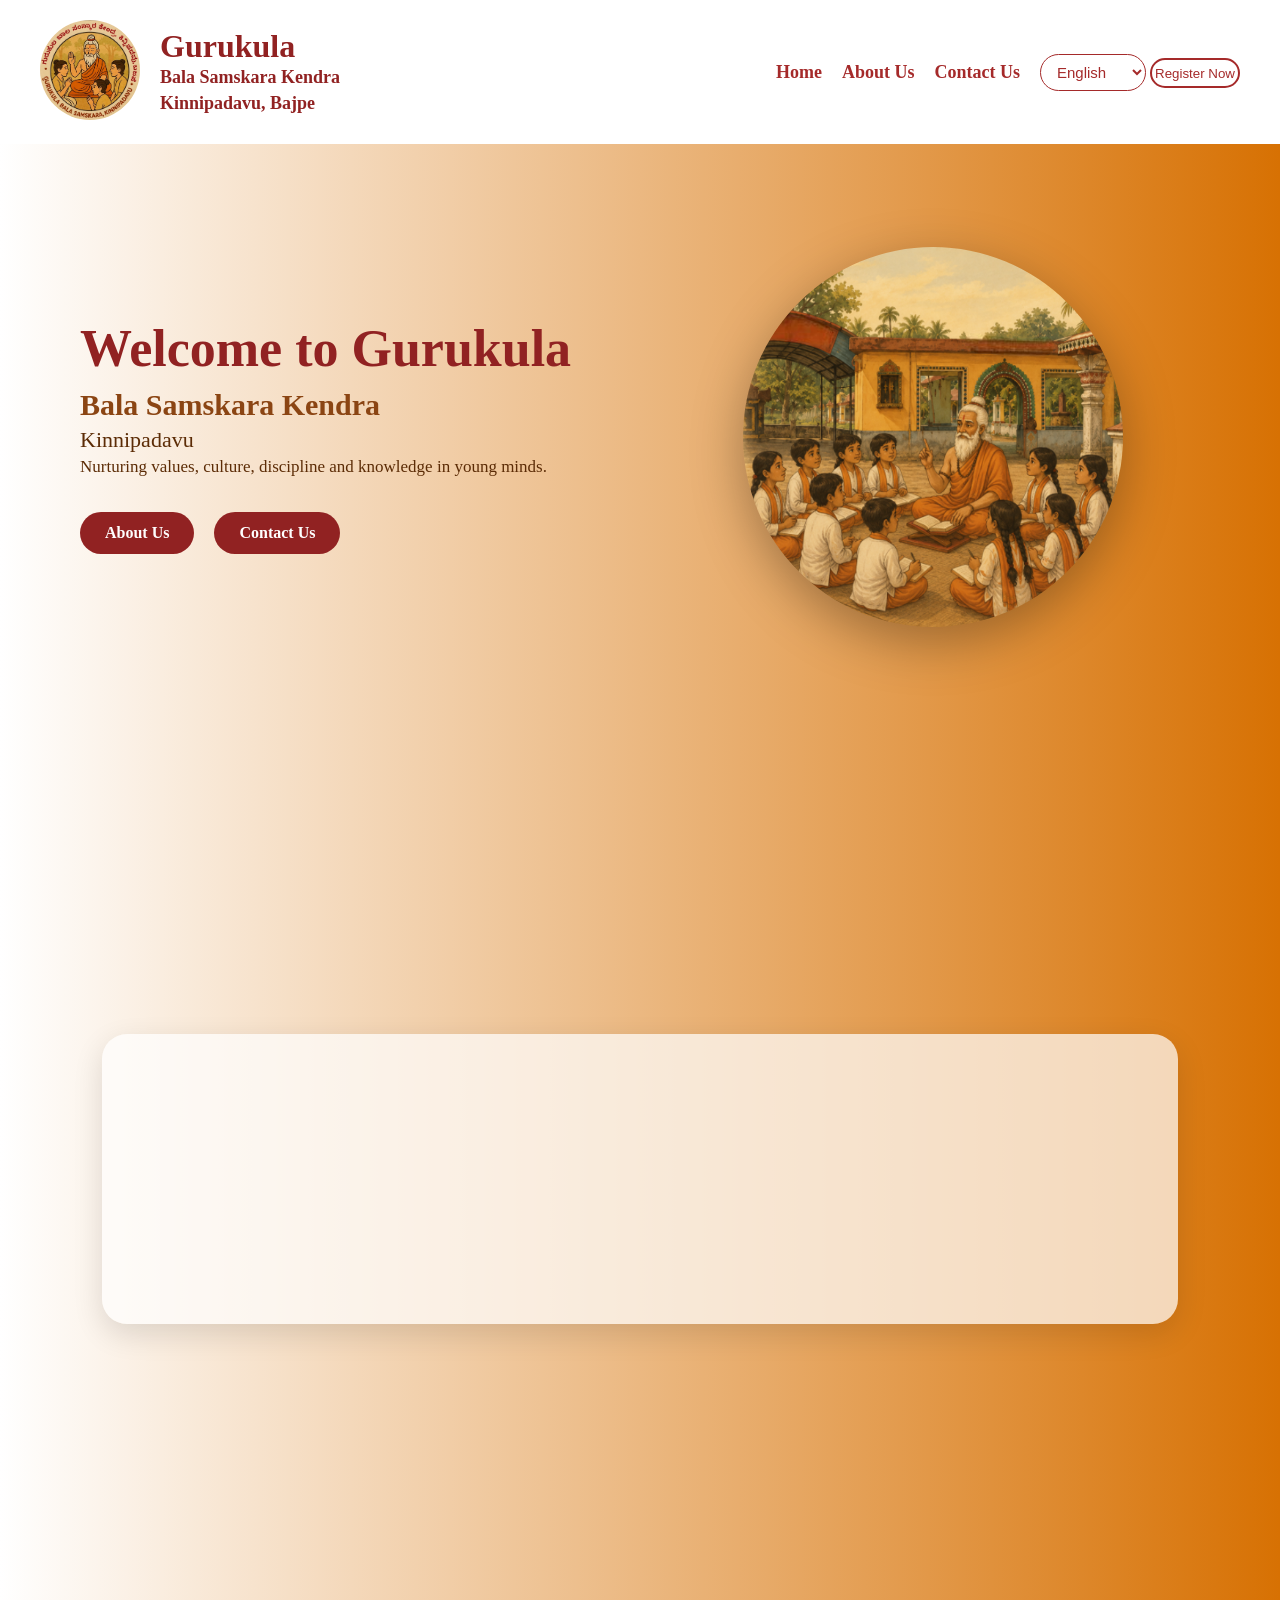
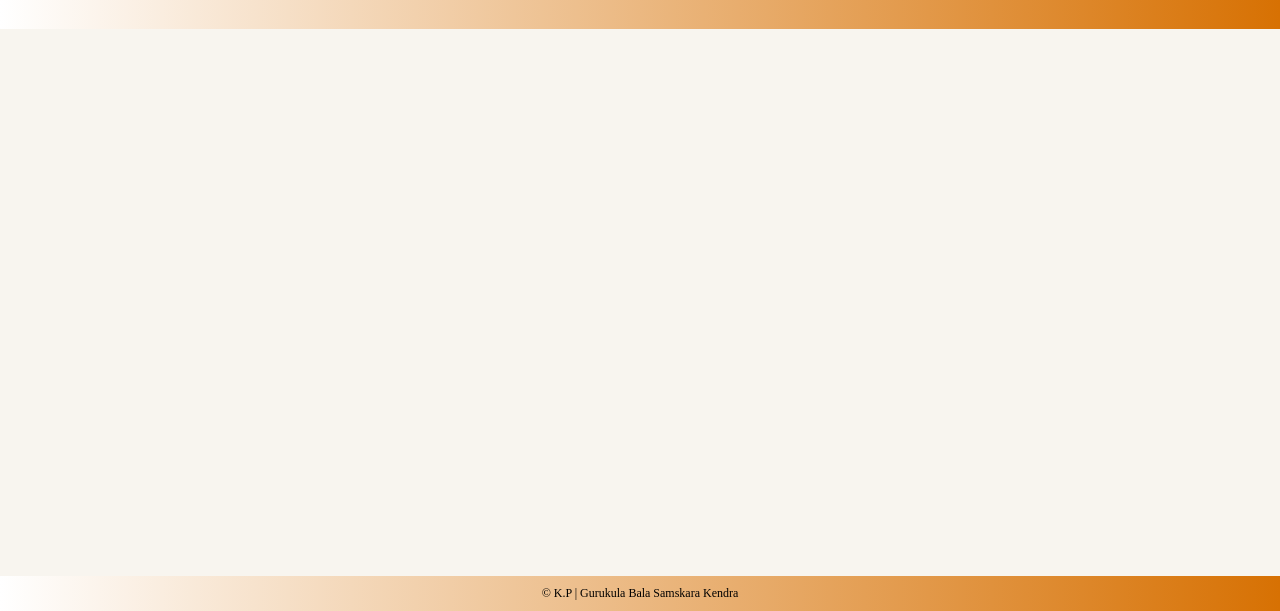
<file: index.html>
<!DOCTYPE html>
<html lang="en">
<head>
    <meta charset="UTF-8">
    <meta name="viewport" content="width=device-width, initial-scale=1.0">
    <meta charset="UTF-8">
    <meta name="viewport" content="width=device-width, initial-scale=1.0">
    <title>Gurukula Bala Samskara Kendra | Kinnipadavu, Bajpe</title>

    <meta name="description"
          content="Gurukula Bala Samskara Kendra, Kinnipadavu, Bajpe. Learn about our activities including Yoga, Bhajans, Kunitha Bhajana and Chende.">
    <meta name="robots" content="index, follow">

    <meta property="og:title"
          content="Gurukula Bala Samskara Kendra | Kinnipadavu">
    <meta property="og:description"
          content="Gurukula Bala Samskara Kendra at Kinnipadavu, Bajpe. Yoga, Bhajans, Kunitha Bhajana and Chende activities.">
    <meta property="og:type" content="website">
    <meta property="og:url"
          content="https://gurukula-kinnipadavu.netlify.app/">
    <link rel="stylesheet" href="style.css">
    <link rel="stylesheet"
    href="https://cdnjs.cloudflare.com/ajax/libs/font-awesome/6.5.2/css/all.min.css">
    <link rel="stylesheet" href="style.css">
    <link rel="stylesheet" href="https://unpkg.com/aos@2.3.1/dist/aos.css">
    <meta name="google-site-verification" content="hOfaS6t735VxgB-DnT6zI3FLH3wWvyiPSsUGkwxJuwU" />
</head>
<body>
    <nav>
       <div class="nav-container">
          <div class="logo">
            <img src="guru.jpeg" alt="" data-aos="zoom-in-right" data-aos-duration="2500">
          </div>

          <div class="title">
            <h1 data-key="title" data-aos="fade-up" data-aos-duration="1000" data-aos-delay="100">Gurukula</h1>
            <h3 data-key="subtitle" data-aos="fade-up" data-aos-duration="1000" data-aos-delay="200">Bala Samskara Kendra <br> Kinnipadavu</h3>
          </div>
          

          <div class="links">
            <div class="link" data-aos="fade-up" data-aos-duration="1000" data-aos-delay="100"><a href="#home" data-key="home">Home</a></div>
            <div class="link" data-aos="fade-up" data-aos-duration="1000" data-aos-delay="200"><a href="#about" data-key="about">About Us</a></div>
            <div class="link" data-aos="fade-up" data-aos-duration="1000" data-aos-delay="300"><a href="#contact" data-key="contact">Contact Us</a></div>
          </div>

          <div class="langauge">
            <select id="langselect">
                <option value="en">English</option>
                <option value="kn">ಕನ್ನಡ</option>

            </select>

            <button id="btn1"><a href="register.html" data-key="reg">Register Now</a></button>
          </div>
       </div>
    </nav>

    <section id="home" >
        <div  class="home-content" data-aos="fade-right" data-aos-duration="1200">
            <h1 data-key="welcome">Welcome to Gurukula</h1>
            <h2 data-key="bala">Bala Samskara Kendra</h2>
            <p data-key="location">
                Kinnipadavu
            </p>

            <p class="description" data-key="description">
                Nurturing values, culture, discipline and knowledge
                in young minds.
            </p>

            <div class="home-buttons">
                <a href="#about" data-key="aboutbtn" >About Us</a>
                <a href="#contact" data-key="contactbtn">Contact Us</a>
            </div>
        </div>


        <div class="image">
            <img src="gurukul.png" alt="">
        </div>
    </section>

    <section id="about">

        <div class="about-container">
            <div class="about-content">

                   <h2 data-key="aboutus" data-aos="fade-up" data-aos-duration="1000" data-aos-delay="300" >About Us</h2>
<p data-key="aboutdesc" data-aos="fade-right" data-aos-duration="1200">

                <p data-key="aboutdesc2" data-aos="fade-right" data-aos-duration="1300"></p> </div>
           
        </div>
    </section>


    <section id="contact" >
        <div class="contact-container">

            <div class="contact-heading">
                <h2 data-key="cont2"  data-aos="fade-right" data-aos-duration="1200">Contact Us</h2>
              <p data-key="touch" data-aos="zoom-in-right" data-aos-duration="2500">Get in touch with Gurukula Bala Samskara Kendra, Kinnipadavu.</p>
            </div>

         <div class="contact-cards">

            <div class="contact-card"  data-aos="fade-left" data-aos-duration="1000" data-aos-delay="100">
                <div class="contact-icon" >
                    <i class="fas fa-location-dot"></i>
                </div>

                <h3 data-key="loc">location</h3>
                <p data-key="locdetail">Bramha Mugera Mahakali Daivastana, Kinnipadavu, Bajpe</p>
                <a href="https://maps.app.goo.gl/C1Uyf8kg54265EV17"
                   target="_blank" data-key="linkname1">
                    View on Google Maps
                </a>
            </div>


            <div class="contact-card" data-aos="fade-left" data-aos-duration="1000" data-aos-delay="200">
                <div class="contact-icon">
                     <i class="fas fa-envelope"></i>
                </div>
                <h3 data-key="ema">Email</h3>
                <p>gurukulakinnipadavu@gmail.com</p>
                <a href="mailto:gurukulakinnipadavu@gmail.com" data-key="linkname2">
                    Send Email
                </a>
            </div>

            <div class="contact-card" data-aos="fade-left" data-aos-duration="1000" data-aos-delay="300">
            <div class="contact-icon">
                    <i class="fas fa-phone"></i>
                </div>
                <h3 data-key="phone">Mobile</h3>
                <p>+91 9844979525</p>
                <a href="tel:+919844979525" data-key="cont3">
                    Contact
                </a>
            </div>


            <div class="contact-card" data-aos="fade-left" data-aos-duration="1000" data-aos-delay="400">
                <div class="contact-icon">
                    <i class="fab fa-whatsapp"></i>
                </div>
                <h3 data-key="whats">WhatsApp</h3>
                <p data-key="whatdesc">Chat with us on WhatsApp</p>
                <a href="https://wa.me/919187514767" target="_blank" data-key="msgwa">
                    Message on WhatsApp
                </a>
            </div>
        </div>

    </section>

    <footer> &copy; K.P | Gurukula Bala Samskara Kendra</footer>

<script src="https://unpkg.com/aos@2.3.1/dist/aos.js"></script>

<script>
    AOS.init();


    const translations={
        en: {
            title: "Gurukula",

            subtitle: `Bala Samskara Kendra <br> Kinnipadavu, Bajpe`,

            home: "Home",

            about: "About Us",
             
            contact: "Contact Us",

            welcome: "Welcome to Gurukula",

           bala: "Bala Samskara Kendra",

           location: "Kinnipadavu, Bajpe",

           description:
              "Nurturing values, culture, discipline and knowledge in young minds.",

           aboutbtn: "About Us",

           contactbtn: "Contact Us",

           aboutus: "About Us",

           aboutdesc: `Gurukula Bala Samskara Kendra, Kinnipadavu is dedicated to nurturing children with values, culture, discipline and knowledge.`,

           aboutdesc2: `Gurukula Bala Samskara Kendra, Kinnipadavu is a place where children come together every Sunday to learn and experience our traditional values, culture and knowledge. Along with regular lessons, children participate in Yoga, Bhajans, Kunitha Bhajana, Chende and other cultural activities. These activities help children develop discipline, concentration, confidence, devotion and respect for our rich cultural heritage.`,

           cont2:"Contact Us ",

           touch:`Get in touch with Gurukula Bala Samskara Kendra, Kinnipadavu`,

           location:"Kinnipadavu",

           locdetail:`Bramha Mugera Mahakali Daivastana, Kinnipadavu, Bajpe`,

           linkname1:"View on Google Maps",

           ema:"Email",

           linkname2:" Send Email",

           phone:"Mobile",

          loc:"Location",
           cont3: "Contact",


           whats:"WhatsApp",

           whatdesc:"Chat with us on WhatsApp",

           msgwa:" Message on WhatsApp",

           reg: "Register Now"

    },

    kn:{

        title: "ಗುರುಕುಲ",

        subtitle: `ಬಾಲ ಸಂಸ್ಕಾರ ಕೇಂದ್ರ <br> ಕಿನ್ನಿಪದವು ಬಜ್ಪೆ`,

        home: "ಮುಖಪುಟ",

        about: "ನಮ್ಮ ಬಗ್ಗೆ",

        contact: "ಸಂಪರ್ಕಿಸಿ ",

        welcome: "ಗುರುಕುಲಕ್ಕೆ ಸ್ವಾಗತ",

        bala: "ಬಾಲ ಸಂಸ್ಕಾರ ಕೇಂದ್ರ",

        location: "ಕಿನ್ನಿಪದವು, ಬಜ್ಪೆ ",

        description:
            "ಮಕ್ಕಳಲ್ಲಿ ಮೌಲ್ಯಗಳು, ಸಂಸ್ಕೃತಿ, ಶಿಸ್ತು ಮತ್ತು ಜ್ಞಾನವನ್ನು ಬೆಳೆಸುವ.",

        aboutbtn: "ನಮ್ಮ ಬಗ್ಗೆ",

        contactbtn: "ಸಂಪರ್ಕ",

        aboutus:"ನಮ್ಮ ಬಗ್ಗೆ",

        aboutdesc:`ಗುರುಕುಲ ಬಾಲ ಸಂಸ್ಕಾರ ಕೇಂದ್ರ, ಕಿನ್ನಿಪದವು ಮಕ್ಕಳಲ್ಲಿ ಮೌಲ್ಯಗಳು, ಸಂಸ್ಕೃತಿ, ಶಿಸ್ತು ಮತ್ತು ಜ್ಞಾನವನ್ನು ಬೆಳೆಸಲು ಸಮರ್ಪಿತವಾಗಿದೆ.`,
       
        aboutdesc2: `ಗುರುಕುಲ ಬಾಲ ಸಂಸ್ಕಾರ ಕೇಂದ್ರ, ಕಿನ್ನಿಪದವು ಇಲ್ಲಿ ಮಕ್ಕಳಿಗೆ ಪ್ರತಿ ಭಾನುವಾರ ನಮ್ಮ ಸಾಂಪ್ರದಾಯಿಕ ಮೌಲ್ಯಗಳು, ಸಂಸ್ಕೃತಿ ಮತ್ತು ಜ್ಞಾನವನ್ನು ಕಲಿಸಲಾಗುತ್ತದೆ. ಧಾರ್ಮಿಕ ಪಾಠಗಳ ಜೊತೆಗೆ, ಮಕ್ಕಳು ಯೋಗ, ಭಜನೆ, ಕುಣಿತ ಭಜನೆ, ಚೆಂಡೆ ಹಾಗೂ ಇತರ ಸಾಂಸ್ಕೃತಿಕ ಚಟುವಟಿಕೆಗಳಲ್ಲಿ ಭಾಗವಹಿಸುತ್ತಾರೆ. ಈ ಚಟುವಟಿಕೆಗಳು ಮಕ್ಕಳಲ್ಲಿ ಶಿಸ್ತು, ಏಕಾಗ್ರತೆ, ಆತ್ಮವಿಶ್ವಾಸ, ಭಕ್ತಿ ಮತ್ತು ನಮ್ಮ ಶ್ರೀಮಂತ ಹಿಂದು ಸಂಸ್ಕಾರದ ಬಗ್ಗೆ ಗೌರವವನ್ನು ಬೆಳೆಸಲು ಸಹಾಯ ಮಾಡುತ್ತವೆ.`,
        
        cont2:" ನಮ್ಮನ್ನು ಸಂಪರ್ಕಿಸಿ",

        touch:`ಗುರುಕುಲ ಬಾಲ ಸಂಸ್ಕಾರ ಕೇಂದ್ರ, ಕಿನ್ನಿಪದವಿನ ಸಂಪರ್ಕದಲ್ಲಿರಿ.`,

        loc:"ವಿಳಾಸ",

        locdetail: `ಬ್ರಹ್ಮ ಮುಗೇರ ಮಹಾಕಾಳಿ ದೈವಸ್ಥಾನ, ಕಿನ್ನಿಪದವು, ಬಜ್ಪೆ 574142`,

        linkname1: "ಗೂಗಲ್ ಮ್ಯಾಪ್‌‍ನಲ್ಲಿ ವೀಕ್ಷಿಸಿ",


        ema:"ಮಿಂಚಂಚೆ ",

        linkname2:"ಮಿಂಚಂಚೆ ಕಳಿಸಿ ",

        phone:"ಮೊಬೈಲ್ ",


        cont3: "ಸಂಪರ್ಕಿಸಿ ",


        whats:"ವಾಟ್ಸಾಪ್",

        whatdesc:`ವಾಟ್ಸಾಪ್‌ನಲ್ಲಿ ನಮ್ಮೊಂದಿಗೆ ಚಾಟ್ ಮಾಡಿ`,

        msgwa:`ವಾಟ್ಸಾಪ್‌ನಲ್ಲಿ ಸಂದೇಶ ಕಳುಹಿಸಿ`,

        reg: "ನೋಂದಾಯಿಸಿ"


    }
   
   };  

   const langselect = document.getElementById("langselect");

function changeLanguage(langauge){
    document.querySelectorAll("[data-key]").forEach(function(element){
        const key= element.getAttribute("data-key");


        if (translations[langauge][key]){
            element.innerHTML=translations[langauge][key];
        }
    });

    localStorage.setItem("selectedLangauge",langauge);
}

langselect.addEventListener("change",function(){
    changeLanguage(this.value);
});

const savedLanguage=localStorage.getItem("selectedLangauge");


if (savedLanguage){
    langselect.value=savedLanguage;
    changeLanguage(savedLanguage);

} else{
    langselect.value="en";
    changeLanguage("en");
}

</script>
</body>
</html>
</file>
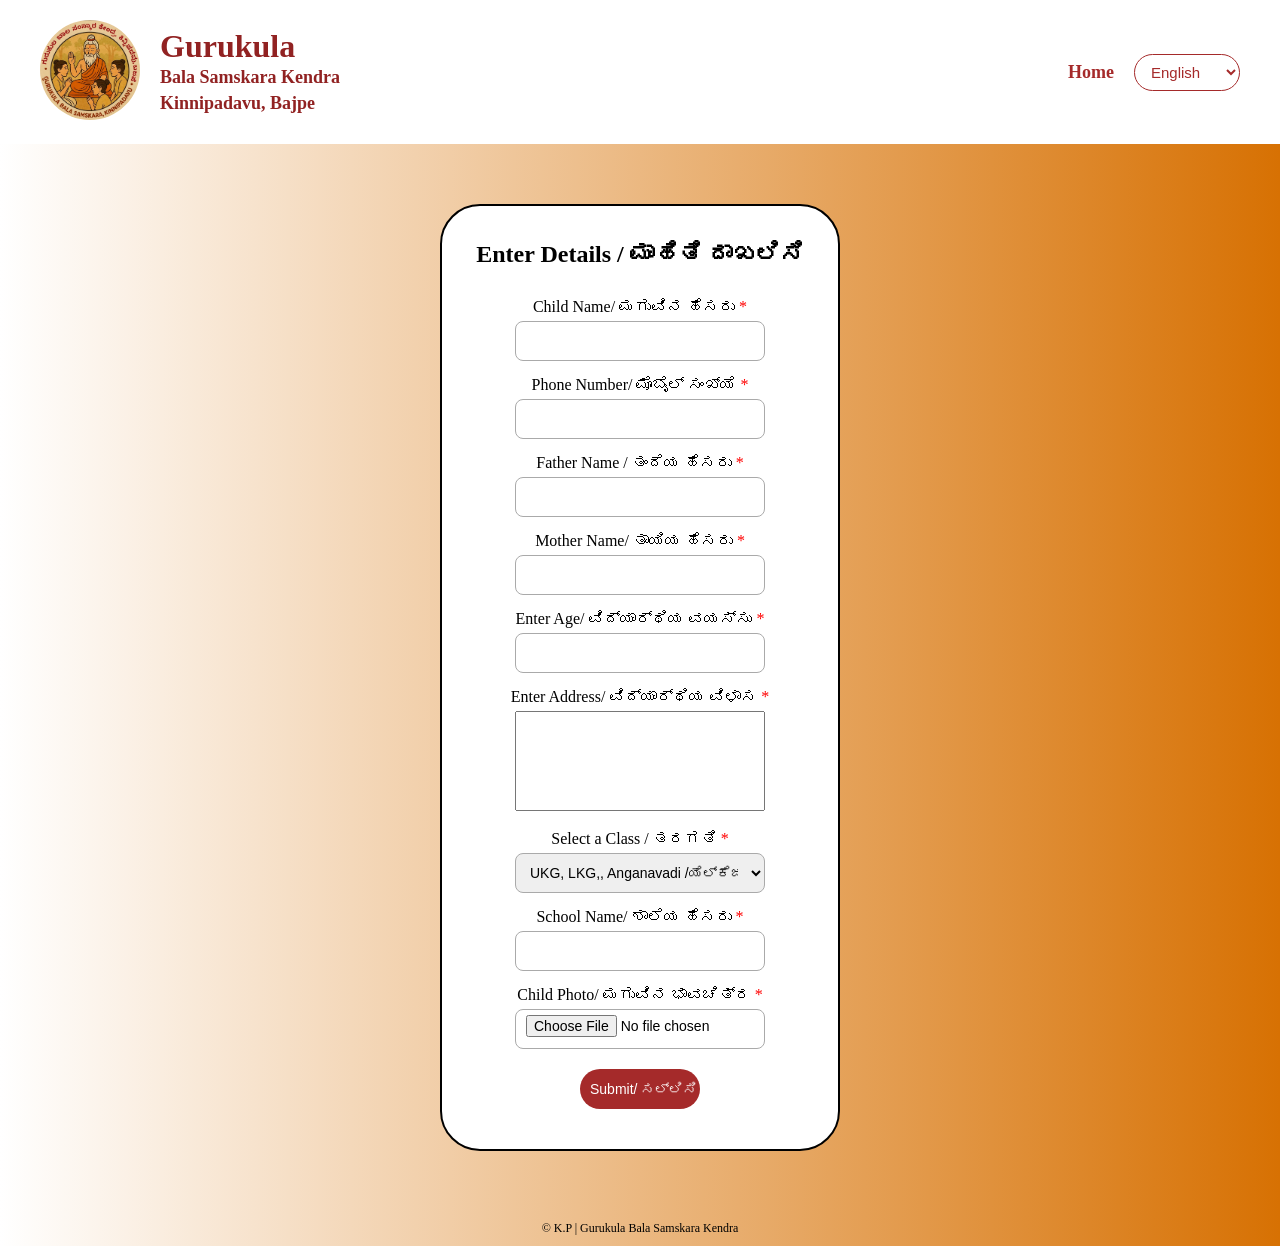
<file: register.html>
<!DOCTYPE html>
<html lang="en">
<head>
    <meta charset="UTF-8">
    <meta name="viewport" content="width=device-width, initial-scale=1.0">
    <meta charset="UTF-8">
    <meta name="viewport" content="width=device-width, initial-scale=1.0">
    <title>Gurukula Bala Samskara Kendra | Kinnipadavu, Bajpe</title>

    <meta name="description"
          content="Gurukula Bala Samskara Kendra, Kinnipadavu, Bajpe. Learn about our activities including Yoga, Bhajans, Kunitha Bhajana and Chende.">
    <meta name="robots" content="index, follow">

    <meta property="og:title"
          content="Gurukula Bala Samskara Kendra | Kinnipadavu">
    <meta property="og:description"
          content="Gurukula Bala Samskara Kendra at Kinnipadavu, Bajpe. Yoga, Bhajans, Kunitha Bhajana and Chende activities.">
    <meta property="og:type" content="website">
    <meta property="og:url"
          content="https://gurukula-kinnipadavu.netlify.app/">
    <link rel="stylesheet" href="style.css">
    <link rel="stylesheet"
    href="https://cdnjs.cloudflare.com/ajax/libs/font-awesome/6.5.2/css/all.min.css">
    <link rel="stylesheet" href="style.css">
    <link rel="stylesheet" href="https://unpkg.com/aos@2.3.1/dist/aos.css">
    <meta name="google-site-verification" content="hOfaS6t735VxgB-DnT6zI3FLH3wWvyiPSsUGkwxJuwU" />
</head>
<body>
    <nav>
       <div class="nav-container">
          <div class="logo">
            <img src="guru.jpeg" alt="" data-aos="zoom-in-right" data-aos-duration="2500">
          </div>

          <div class="title">
            <h1 data-key="title" data-aos="fade-up" data-aos-duration="1000" data-aos-delay="100">Gurukula</h1>
            <h3 data-key="subtitle" data-aos="fade-up" data-aos-duration="1000" data-aos-delay="200">Bala Samskara Kendra <br> Kinnipadavu</h3>
          </div>
          

          <div class="links">
            <div class="link" data-aos="fade-up" data-aos-duration="1000" data-aos-delay="100"><a href="index.html" data-key="home">Home</a></div>
          </div>

          <div class="langauge">
            <select id="langselect">
                <option value="en">English</option>
                <option value="kn">ಕನ್ನಡ</option>
            </select>
         </div>
        </div>
    </nav>
<div id="form-main">
     <div id="form-container">
        <h2>Enter Details / ಮಾಹಿತಿ  ದಾಖಲಿಸಿ </h2>
        <form id="registForm">
            <label for="name">Child Name/ ಮಗುವಿನ ಹೆಸರು <span>*</span></label>
            <input type="text" name="name" id="name" minlength="2" maxlength="50" required>

            <label for="phone">Phone Number/ ಮೊಬೈಲ್ ಸಂಖ್ಯೆ <span>*</span> </label>
            <input type="tel" id="phone" name="phone" pattern="[6-9][0-9]{9}" maxlength="13" required>

            <label for="fname">Father Name / ತಂದೆಯ ಹೆಸರು <span>*</span> </label>
            <input type="text" name="fname" id="fname" required>

            <label for="mname">Mother Name/ ತಾಯಿಯ  ಹೆಸರು <span>*</span> </label>
            <input type="text" name="mname" id="mname" required>

             <label for="age">Enter Age/ ವಿದ್ಯಾರ್ಥಿಯ ವಯಸ್ಸು <span>*</span></label>
            <input type="number" name="age" id="age" min="3" max="30" required>

            <label for="address">Enter Address/ ವಿದ್ಯಾರ್ಥಿಯ ವಿಳಾಸ <span>*</span> </label>
            <textarea name="address" id="address" required
            ></textarea>

            <label for="">Select a Class / ತರಗತಿ <span>*</span> </label>
            <select name="class" id="class"  required>
                <option value="ukg">UKG, LKG,, Anganavadi /ಯೆಲ್ಕೆಜಿ, ಯೂಕೆಜಿ, ಅಂಗನವಾಡಿ  </option>
                <option value="1st">1st Standard / ಒಂದನೇ ತರಗತಿ </option>
                <option value="2nd">2nd Standard/ ಎರಡನೇ ತರಗತಿ</option>
                <option value="3rd">3rd Standard/ ಮೂರನೇ  ತರಗತಿ</option>
                <option value="4th">4th Standard/ ನಾಲ್ಕನೇ ತರಗತಿ</option>
                <option value="fifth">5th Standard/ ಐದನೇ ತರಗತಿ</option>
                <option value="6th">6th Standard/ ಆರನೇ  ತರಗತಿ</option>
                <option value="7th">7th Standard/ ಏಳನೇ ತರಗತಿ</option>
                <option value="8th">8th Standard/ ಎಂಟನೇ ತರಗತಿ</option>
                <option value="9th">9th Standard/ ಒಂಬತ್ತನೇ ತರಗತಿ</option>
                <option value="10th">10th Standard/ ಹತ್ತನೇತರಗತಿ </option>
                <option value="puc">I PUC/ 2nd PUC /[11/12th] ಪಿಯುಸಿ </option>
                <option value="ug">Undergraduate /ಪದವಿಪೂರ್ವ</option>
                <option value="pg">PostGraduate/ ಸ್ನಾತಕೋತ್ತರ </option>
                <option value="other">Other/ ಇತರೆ</option>
            </select>

            <label for="schoolname">School Name/ ಶಾಲೆಯ  ಹೆಸರು <span>*</span></label>
            <input type="schoolname" id="schoolname" name="schoolname" required>
            
             <label for="photo">Child Photo/ ಮಗುವಿನ ಭಾವಚಿತ್ರ  <span>*</span></label>
            <input type="file" name="photo" id="photo" required>

            <input type="submit" value="Submit/ ಸಲ್ಲಿಸಿ"> 
        </form>
     </div>
</div>
  
<footer> &copy; K.P | Gurukula Bala Samskara Kendra</footer>

<script src="https://unpkg.com/aos@2.3.1/dist/aos.js"></script>

<script>
    AOS.init();


    const translations={
        en: {
            title: "Gurukula",

            subtitle: `Bala Samskara Kendra <br> Kinnipadavu, Bajpe`,

            home: "Home",

            about: "About Us",
             
            contact: "Contact Us",

            welcome: "Welcome to Gurukula",

           bala: "Bala Samskara Kendra",

           location: "Kinnipadavu, Bajpe"
    
    },

    kn:{

        title: "ಗುರುಕುಲ",

        subtitle: `ಬಾಲ ಸಂಸ್ಕಾರ ಕೇಂದ್ರ <br> ಕಿನ್ನಿಪದವು ಬಜ್ಪೆ`,

        home: "ಮುಖಪುಟ",

        about: "ನಮ್ಮ ಬಗ್ಗೆ"
    }
   
   };  

   const langselect = document.getElementById("langselect");

function changeLanguage(langauge){
    document.querySelectorAll("[data-key]").forEach(function(element){
        const key= element.getAttribute("data-key");


        if (translations[langauge][key]){
            element.innerHTML=translations[langauge][key];
        }
    });

    localStorage.setItem("selectedLangauge",langauge);
}

langselect.addEventListener("change",function(){
    changeLanguage(this.value);
});

const savedLanguage=localStorage.getItem("selectedLangauge");


if (savedLanguage){
    langselect.value=savedLanguage;
    changeLanguage(savedLanguage);

} else{
    langselect.value="en";
    changeLanguage("en");
}

</script>

<script>
  
// Get the form
const form = document.getElementById("registForm");


form.addEventListener("submit", async function(event) {

    // Stop normal form submission
    event.preventDefault();


    const name = document.getElementById("name").value.trim();

    const phone = document.getElementById("phone").value.trim();

    const fatherName = document.getElementById("fname").value.trim();

    const motherName = document.getElementById("mname").value.trim();

    const age = document.getElementById("age").value;

    const address = document.getElementById("address").value.trim();

    const className = document.getElementById("class").value;

    const schoolName = document.getElementById("schoolname").value.trim();


   

    const formData = {

        name: name,

        phone: phone,

        fatherName: fatherName,

        motherName: motherName,

        age: age,

        address: address,

        className: className,

        schoolName: schoolName

    };

});
</script>
</body>
</html>
</file>
<file: style.css>
* {
    margin: 0;
    padding: 0;
    box-sizing: border-box;
}

html {
    width: 100%;
    max-width: 100%;
    overflow-x: hidden;
    scroll-behavior: smooth;
}

body {
    width: 100%;
    max-width: 100%;
    min-height: 100vh;
    overflow-x: hidden;
    overflow-y: auto;
    background: linear-gradient(
        to right,
        rgb(255, 255, 255),
        rgb(215, 113, 3)
    );
}




nav {
    width: 100%;
    max-width: 100%;
    background: white;
    padding: 20px 40px;
    overflow: hidden;
}

.nav-container {
    width: 100%;
    max-width: 100%;
    display: flex;
    align-items: center;
    min-width: 0;
}

.logo {
    flex-shrink: 0;
}

.logo img {
    width: 100px;
    height: 100px;
    border-radius: 50%;
    object-fit: cover;
}

.title {
    margin-left: 20px;
    min-width: 0;
}

.title h1 {
    font-size: 32px;
    color: rgb(145, 34, 34);
}

.title h3 {
    font-size: 18px;
    line-height: 1.4;
    color: rgb(145, 34, 34);
}

.links {
    margin-left: auto;
    font-size: 18px;
    font-weight: 600;
    cursor: pointer;
    display: flex;
    gap: 20px;
    flex-shrink: 0;
}

.links .link a {
    text-decoration: none;
    color: brown;
}

.links .link a:hover{
   
    color: black;
}

.langauge {
    margin-left: 20px;
    flex-shrink: 0;
}

.langauge select {
    padding: 8px 12px;
    border: 1px solid brown;
    border-radius: 20px;
    background: white;
    color: brown;
    font-size: 15px;
    font-weight: 500;
    cursor: pointer;
    outline: none;
}

.langauge select:hover {
    border-color: rgb(145, 34, 34);
}




#home {
    width: 100%;
    max-width: 100%;
    min-height: 65vh;
    display: flex;
    align-items: center;
    justify-content: space-between;
    padding: 40px 80px;
    gap: 50px;
}

.home-content {
    flex: 1;
    max-width: 600px;
    min-width: 0;
}

.home-content h1 {
    font-size: 52px;
    color: rgb(145, 34, 34);
    margin-bottom: 10px;
}

.home-content h2 {
    font-size: 30px;
    color: #8b4513;
    margin-bottom: 5px;
}

.home-content .description {
    font-size: 17px;
    line-height: 1.7;
}

.home-content p {
    font-size: 22px;
    color: #5c2c06;
}

.image {
    flex: 1;
    display: flex;
    justify-content: center;
    align-items: center;
    min-width: 0;
}

.image img {
    width: 380px;
    height: 380px;
    max-width: 100%;
    object-fit: cover;
    filter: drop-shadow(0 15px 25px rgba(0, 0, 0, 0.3));
     border-radius: 50%;
}

.home-buttons {
    display: flex;
    gap: 20px;
    margin-top: 30px;
}

.home-buttons a {
    text-decoration: none;
    padding: 12px 25px;
    border-radius: 25px;
    background-color: rgb(145, 34, 34);
    color: white;
    font-weight: 600;
    transition: 0.3s;
}

.home-buttons a:hover {
    transform: translateY(-3px);
    background: #8b4513;
}



#about {
    width: 100%;
    max-width: 100%;
    min-height: 100vh;
    padding: 80px 8%;
    display: flex;
    align-items: center;
}

.about-container {
    width: 100%;
    max-width: 1200px;
    margin: auto;
    display: flex;
    align-items: center;
    justify-content: space-between;
    gap: 70px;
    background: rgba(255, 255, 255, 0.7);
    padding: 50px;
    border-radius: 25px;
    box-shadow: 0 10px 30px rgba(0, 0, 0, 0.12);
}

.about-content {
    flex: 1;
    min-width: 0;
}

.about-content h2 {
    position: relative;
    text-align: center;
}

.about-content h2::after {
    content: "";

    position: absolute;

    left: 50%;
    bottom: -10px;

    width: 70px;
    height: 4px;

    background: rgb(145, 34, 34);
    border-radius: 5px;

    transform: translateX(-50%);
}

.about-content p {
    font-size: 17px;
    line-height: 1.8;
    color: #4b2e1f;
    margin-top: 20px;
}




#contact {
    width: 100%;
    max-width: 100%;
    padding: 80px 8%;
    background: #f8f5ef;
}

.contact-heading {
    text-align: center;
    margin-bottom: 50px;
}

.contact-heading h2 {
    font-size: 38px;
    margin-bottom: 12px;
    color: #333;
}

.contact-heading p {
    font-size: 17px;
    color: #666;
}

.contact-cards {
    display: grid;
    grid-template-columns: repeat(4, 1fr);
    gap: 25px;
    max-width: 1200px;
    margin: auto;
}

.contact-card {
    padding: 30px 20px;
    background: white;
    border-radius: 15px;
    text-align: center;
    box-shadow: 0 5px 20px rgba(0, 0, 0, 0.1);
    transition: 0.3s ease;
    min-width: 0;
}

.contact-card:hover {
    transform: translateY(-8px);
    box-shadow: 0 10px 25px rgba(0, 0, 0, 0.15);
}

.contact-icon {
    width: 65px;
    height: 65px;
    margin: 0 auto 18px;
    border-radius: 50%;
    display: flex;
    justify-content: center;
    align-items: center;
    background-color: #f1e4c8;
    font-size: 27px;
}

.contact-card h3 {
    font-size: 21px;
    margin-bottom: 10px;
    color: #333;
}

.contact-card p {
    font-size: 15px;
    color: #666;
    line-height: 1.6;
    min-height: 48px;
    overflow-wrap: break-word;
}

.contact-card a {
    text-decoration: none;
    display: inline-block;
    margin-top: 12px;
    color: #8b5e34;
    font-weight: 600;
    font-size: 20px;
}

.contact-card a:hover {
    text-decoration: underline;
}


#btn1{
    width: 90px;
    height: 30px;
    border:2px solid brown;
    border-radius:120px;
    background:white;
    color:brown;
}

#btn1 a{
    text-decoration:none;
    color:brown;

}

#btn1 a:hover{
    color:white;
}

#btn1:hover{
  
    background:brown;
}
@media (max-width: 768px) {

    html,
    body {
        width: 100%;
        max-width: 100%;
        overflow-x: hidden;
    }


   

    nav {
        width: 100%;
        max-width: 100%;
        padding: 15px 10px;
    }

    .nav-container {
        width: 100%;
        max-width: 100%;
        display: flex;
        flex-wrap: wrap;
        justify-content: center;
        gap: 15px;
        min-width: 0;
    }

    .logo {
        flex-shrink: 0;
    }

    .logo img {
        width: 70px;
        height: 70px;
    }

    .title {
        margin-left: 10px;
        min-width: 0;
        max-width: calc(100% - 90px);
        flex: 1;
    }

    .title h1 {
        font-size: 25px;
    }

    .title h3 {
        font-size: 14px;
        line-height: 1.3;
    }


    /* Navigation links */

    .links {
        order: 3;
        width: 100%;
        max-width: 100%;
        justify-content: center;
        margin-left: 0;
        gap: 15px;
        font-size: 15px;
        flex-wrap: wrap;
    }

    .links .link {
        white-space: nowrap;
    }


    /* Language */

    .langauge {
        margin-left: 0;
        flex-shrink: 0;
    }

    .langauge select {
        padding: 6px 10px;
        font-size: 13px;
    }


 
    #home {
        width: 100%;
        max-width: 100%;
        min-height: auto;
        flex-direction: column;
        padding: 50px 20px;
        gap: 30px;
        text-align: center;
    }

    .home-content {
        width: 100%;
        max-width: 100%;
        min-width: 0;
    }

    .home-content h1 {
        font-size: 38px;
        line-height: 1.2;
        overflow-wrap: break-word;
    }

    .home-content h2 {
        font-size: 24px;
        overflow-wrap: break-word;
    }

    .home-content p {
        font-size: 18px;
        overflow-wrap: break-word;
    }

    .home-content .description {
        font-size: 16px;
        line-height: 1.6;
    }


    /* Home buttons */

    .home-buttons {
        display: flex;
        justify-content: center;
        flex-wrap: wrap;
        gap: 12px;
        margin-top: 25px;
    }

    .home-buttons a {
        padding: 10px 20px;
        font-size: 14px;
    }


    /* Home image */

    .image {
        width: 100%;
        max-width: 100%;
        min-width: 0;
    }

    .image img {
        width: 280px;
        height: 280px;
        max-width: 100%;
    }


    #about {
        width: 100%;
        max-width: 100%;
        min-height: auto;
        padding: 50px 20px;
    }

    .about-container {
        width: 100%;
        max-width: 100%;
        padding: 30px 20px;
        gap: 20px;
        border-radius: 18px;
        display: flex;
        flex-direction: column;
    }

    .about-content {
        width: 100%;
        max-width: 100%;
        min-width: 0;
    }

    .about-content h2 {
        font-size: 30px;
    }

    .about-content p {
        font-size: 16px;
        line-height: 1.7;
        text-align: justify;
        margin-top: 20px;
        overflow-wrap: break-word;
    }


   

    #contact {
        width: 100%;
        max-width: 100%;
        padding: 50px 20px;
    }

    .contact-heading {
        margin-bottom: 35px;
    }

    .contact-heading h2 {
        font-size: 30px;
    }

    .contact-heading p {
        font-size: 15px;
        line-height: 1.6;
        overflow-wrap: break-word;
    }

    .contact-cards {
        width: 100%;
        max-width: 100%;
        grid-template-columns: 1fr;
        gap: 20px;
        font-size: 8px;
    }

    .contact-card {
        width: 100%;
        max-width: 100%;
        padding: 25px 18px;
    }
}



@media (max-width: 400px) {

    nav {
        width: 100%;
        padding: 12px 10px;
    }

    .logo img {
        width: 60px;
        height: 60px;
    }

    .title {
        margin-left: 8px;
        max-width: calc(100% - 80px);
    }

    .title h1 {
        font-size: 22px;
    }

    .title h3 {
        font-size: 12px;
    }

    .links {
        gap: 10px;
        font-size: 13px;
    }

    .home-content h1 {
        font-size: 32px;
    }

    .home-content h2 {
        font-size: 21px;
    }

    .home-content p {
        font-size: 16px;
    }

    .image img {
        width: 230px;
        height: 230px;
    }

    .home-buttons a {
        padding: 9px 16px;
    }

    .about-container {
        width: 100%;
        padding: 25px 15px;
    }

    .about-content h2 {
        font-size: 27px;
    }

    .about-content p {
        font-size: 15px;
    }

    .contact-heading h2 {
        font-size: 27px;
    }
}



footer {
    width: 100%;
    font-size: 12px;
    padding: 10px;
    text-align: center;
    font-weight: 100;
}

#form-container {
    width: 400px;
    margin: 60px auto;
    padding: 25px;
    background-color: white;
    border: 2px solid black;
    border-radius: 40px;
}

#form-container h2 {
    margin: 10px 0 30px;
    text-align: center;
}

#form-container form {
    text-align: center;
}

#form-container label {
    display: block;
    margin: 15px 0 5px;
    font-size: 16px;
}

#form-container input,
#form-container select {
    display: block;
    width: 250px;
    height: 40px;
    margin: 0 auto 15px;
    padding: 5px 10px;
    border: 1px solid #aaa;
    border-radius: 8px;
    font-size: 14px;
}
 textarea{
    width: 250px;
    height: 100px;
    resize: none;
}

#form-container input:focus,
#form-container select:focus {
    outline: none;
    border: 2px solid brown;
}

#form-container input[type="submit"] {
    width: 120px;
    height: 40px;
    margin-top: 20px;
    background-color: brown;
    color: white;
    border: none;
    border-radius: 20px;
    cursor: pointer;
}

#form-container input[type="submit"]:hover {
    background-color: rgb(145, 34, 34);
}

span{
    color: red;
}


#form-container input:invalid
#form-container select:invalid
#form-container textarea:invalid{
    border: 1px solid red;
}


#form-container input:valid
#form-container select:valid
#form-container textarea:invavalidlid{
    border: 1px solid green;
}
</file>
